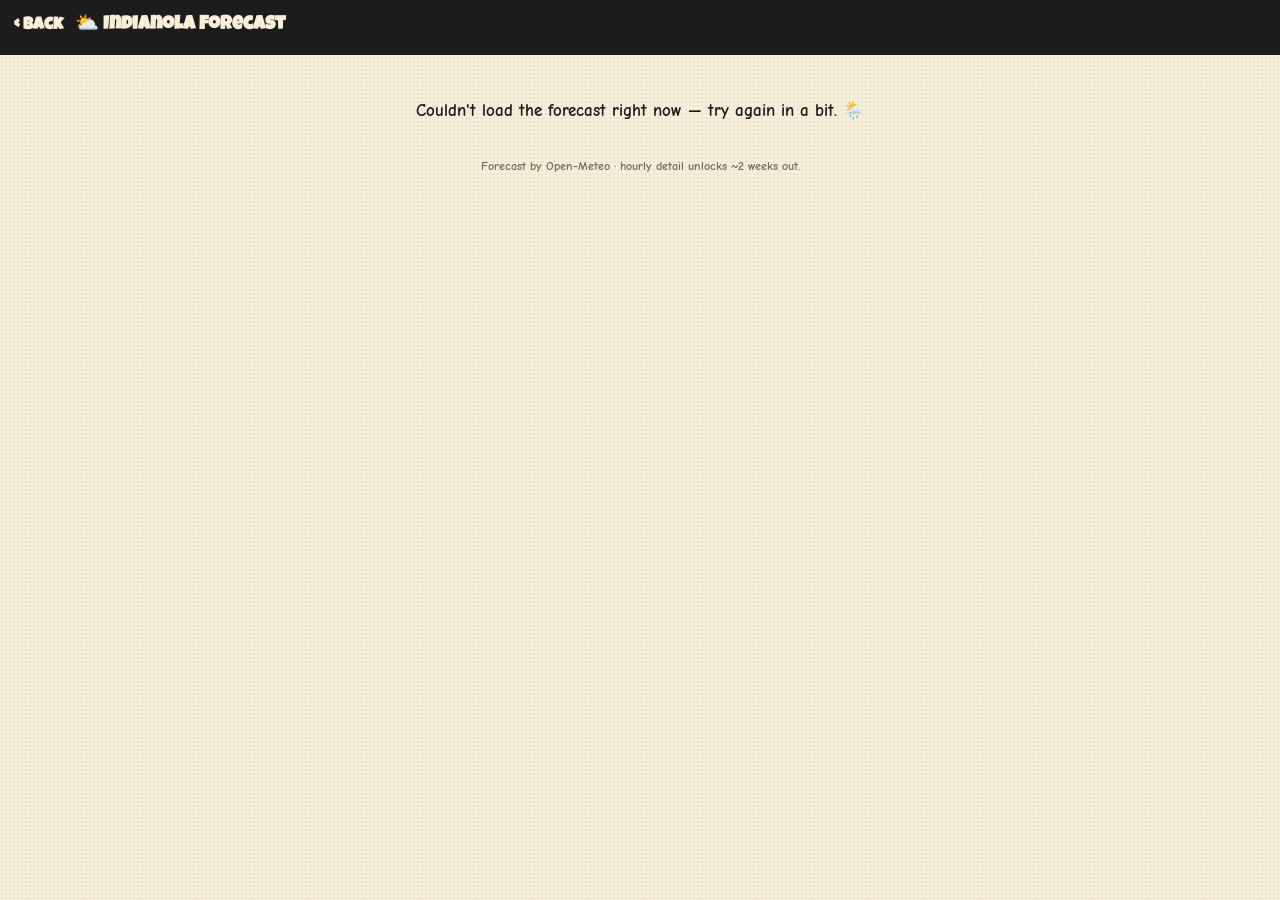
<file: forecast.html>
<!DOCTYPE html>
<html lang="en">
<head>
  <meta charset="UTF-8" />
  <meta name="viewport" content="width=device-width, initial-scale=1.0, viewport-fit=cover" />
  <meta name="theme-color" content="#1c1c1c" />
  <title>Hourly Forecast — IndianJOEla</title>
  <link rel="stylesheet" href="css/styles.css" />
</head>
<body class="fc-body">
  <div class="paper-grain" aria-hidden="true"></div>

  <header class="fc-top">
    <a class="fc-back" href="index.html">‹ Back</a>
    <div class="fc-title">⛅ Indianola Forecast</div>
  </header>

  <main class="fc-main">
    <div id="wx-hourly"><div class="fc-msg">Loading the forecast… 🌊</div></div>
    <p class="fc-msg" style="font-size:0.78rem;opacity:0.6;padding:6px 0 0;">
      Forecast by Open-Meteo · hourly detail unlocks ~2 weeks out.
    </p>
  </main>

  <script src="js/weather.js"></script>
</body>
</html>
</file>
<file: css/styles.css>
/* =========================================================
   IndianJOEla — Joe's Bachelor Party
   Foxtrot / Sunday-funnies comic style · mobile-first
   ========================================================= */

/* ---------- Fonts (self-hosted) ---------- */
@font-face { font-family: "Bangers";      src: url("../fonts/Bangers.ttf")            format("truetype"); font-display: swap; }
@font-face { font-family: "Luckiest Guy"; src: url("../fonts/LuckiestGuy.ttf")        format("truetype"); font-display: swap; }
@font-face { font-family: "Comic Neue";   src: url("../fonts/ComicNeue-Regular.ttf")  format("truetype"); font-weight: 400; font-display: swap; }
@font-face { font-family: "Comic Neue";   src: url("../fonts/ComicNeue-Bold.ttf")     format("truetype"); font-weight: 700; font-display: swap; }

:root {
  --ink:    #1c1c1c;
  --paper:  #f7efd9;   /* newsprint cream */
  --red:    #e7392e;   /* foxtrot red */
  --blue:   #2f6fd0;
  --yellow: #ffd23f;
  --green:  #4ba14a;
  --sky:    #bfe3f2;
  --sound:  #5bb6dd;
  --panel-bg: #fffdf6;
  --shadow: 5px 5px 0 var(--ink);
}

* { box-sizing: border-box; margin: 0; padding: 0; -webkit-tap-highlight-color: transparent; }

html { scroll-behavior: smooth; scroll-padding-top: 12px; }

body {
  font-family: "Comic Neue", "Comic Sans MS", system-ui, sans-serif;
  font-weight: 700;
  color: var(--ink);
  background:
    radial-gradient(var(--ink) 0.5px, transparent 0.6px) 0 0 / 7px 7px,
    var(--paper);
  background-blend-mode: soft-light;
  line-height: 1.4;
  /* full-height app shell: content scrolls, tab bar is a real bottom row */
  height: 100vh;
  height: 100dvh;
  display: flex;
  flex-direction: column;
  overflow: hidden;
}

/* faint newsprint grain */
.paper-grain {
  position: fixed; inset: 0; z-index: 0; pointer-events: none;
  background-image: radial-gradient(rgba(0,0,0,0.05) 1px, transparent 1.2px);
  background-size: 4px 4px;
  mix-blend-mode: multiply;
}

.strip {
  position: relative;
  z-index: 1;
  width: 100%;
  max-width: 640px;
  margin: 0 auto;
  padding: 14px 14px 28px;
  /* this is the scroll area, between masthead top and the bottom tab bar */
  flex: 1;
  min-height: 0;
  overflow-y: auto;
  overflow-x: hidden;
  -webkit-overflow-scrolling: touch;
  scroll-behavior: smooth;
  scroll-padding-top: 12px;
}

/* =========================================================
   MASTHEAD
   ========================================================= */
.masthead {
  border: 4px solid var(--ink);
  background: var(--panel-bg);
  box-shadow: var(--shadow);
  border-radius: 6px;
  overflow: hidden;
  margin-bottom: 22px;
}
.masthead__dateline {
  display: flex;
  justify-content: space-between;
  align-items: center;
  font-size: 0.7rem;
  letter-spacing: 1px;
  text-transform: uppercase;
  padding: 5px 12px;
  border-bottom: 3px solid var(--ink);
  background: var(--ink);
  color: var(--paper);
}
.masthead__price { opacity: 0.85; }

.logo {
  font-family: "Luckiest Guy", "Bangers", cursive;
  text-align: center;
  font-size: clamp(2.3rem, 12.5vw, 4.2rem);
  line-height: 0.95;
  padding: 14px 10px 2px;
  color: var(--red);
  -webkit-text-stroke: 2.5px var(--ink);
  paint-order: stroke fill;
  text-shadow: 3px 3px 0 var(--ink);
  letter-spacing: 0;
  white-space: nowrap;
}
.logo__joe { color: var(--yellow); }

.logo__sub {
  text-align: center;
  font-size: clamp(0.95rem, 4.4vw, 1.3rem);
  padding: 2px 10px 12px;
  color: var(--ink);
}
.logo__sub b { color: var(--red); }

.scene {
  border-top: 4px solid var(--ink);
  line-height: 0;
}
.scene svg { width: 100%; height: auto; display: block; }

/* =========================================================
   PANELS (comic frames)
   ========================================================= */
.panel {
  border: 4px solid var(--ink);
  background: var(--panel-bg);
  box-shadow: var(--shadow);
  border-radius: 6px;
  padding: 16px 14px 18px;
  margin-bottom: 22px;
}
.panel:nth-of-type(odd)  { transform: rotate(-0.5deg); }
.panel:nth-of-type(even) { transform: rotate(0.5deg); }

.panel__title {
  display: flex;
  align-items: center;
  gap: 10px;
  margin-bottom: 14px;
}
.panel__num {
  font-family: "Luckiest Guy", cursive;
  background: var(--red);
  color: #fff;
  -webkit-text-stroke: 1.5px var(--ink);
  border: 3px solid var(--ink);
  border-radius: 50%;
  width: 38px; height: 38px;
  display: grid; place-items: center;
  font-size: 1.3rem;
  box-shadow: 2px 2px 0 var(--ink);
  flex: none;
}
.panel__title h2 {
  font-family: "Luckiest Guy", "Bangers", cursive;
  font-size: clamp(1.5rem, 7vw, 2.2rem);
  letter-spacing: 0.5px;
  color: var(--ink);
}

/* =========================================================
   SLIDESHOW
   ========================================================= */
.slideshow {
  position: relative;
  border: 4px solid var(--ink);
  border-radius: 4px;
  background:
    repeating-conic-gradient(var(--yellow) 0% 25%, #ffe27a 0% 50%) 0 0 / 28px 28px;
  aspect-ratio: 4 / 5;
  overflow: hidden;
  box-shadow: inset 0 0 0 3px #fff, 3px 3px 0 var(--ink);
}
.slideshow__stage { position: absolute; inset: 0; }

.slide {
  position: absolute; inset: 0;
  opacity: 0;
  transition: opacity 0.6s ease;
  display: grid; place-items: center;
  overflow: hidden;
  background: #15171a;
}
.slide.is-active { opacity: 1; }
/* blurred fill behind the photo so any shape fills the frame nicely */
.slide__bg {
  position: absolute; inset: 0;
  background-size: cover;
  background-position: center;
  filter: blur(20px) brightness(0.8);
  transform: scale(1.2);
  z-index: 0;
}
.slide img {
  position: relative;
  z-index: 1;
  max-width: 100%; max-height: 100%;
  width: auto; height: auto;
  object-fit: contain;
  display: block;
}

.slide--empty {
  opacity: 1;
  background:
    repeating-conic-gradient(#fff 0% 25%, #f2f2f2 0% 50%) 0 0 / 24px 24px;
  padding: 20px;
}

/* comic speech bubble */
.speech-bubble {
  position: relative;
  background: #fff;
  border: 3px solid var(--ink);
  border-radius: 18px;
  padding: 16px 18px;
  text-align: center;
  font-size: 1.1rem;
  box-shadow: 3px 3px 0 var(--ink);
  max-width: 80%;
}
.speech-bubble::after {
  content: "";
  position: absolute;
  bottom: -16px; left: 32px;
  border: 9px solid transparent;
  border-top-color: var(--ink);
}
.speech-bubble b { color: var(--red); }

.slideshow__arrow {
  position: absolute;
  top: 50%; transform: translateY(-50%);
  width: 42px; height: 42px;
  border: 3px solid var(--ink);
  background: #fff;
  border-radius: 50%;
  font-family: "Luckiest Guy", cursive;
  font-size: 1.6rem; line-height: 1;
  color: var(--ink);
  cursor: pointer;
  box-shadow: 2px 2px 0 var(--ink);
  display: none;           /* shown by JS when >1 slide */
  z-index: 3;
  padding-bottom: 4px;
}
.slideshow__arrow:active { transform: translateY(-50%) translate(2px,2px); box-shadow: none; }
.slideshow__arrow--prev { left: 8px; }
.slideshow__arrow--next { right: 8px; }

.slideshow__dots {
  position: absolute;
  bottom: 8px; left: 0; right: 0;
  display: flex; justify-content: center; gap: 6px;
  z-index: 3;
}
.dot {
  width: 9px; height: 9px;
  border: 2px solid var(--ink);
  border-radius: 50%;
  background: #fff;
}
.dot.is-active { background: var(--red); }

.slideshow__count {
  position: absolute;
  top: 8px; right: 8px;
  background: var(--ink); color: #fff;
  font-size: 0.75rem;
  padding: 2px 8px;
  border-radius: 10px;
  z-index: 3;
}
.slideshow__count:empty { display: none; }

.slideshow__del {
  position: absolute;
  top: 8px; left: 8px;
  width: 36px; height: 36px;
  border: 3px solid var(--ink);
  background: #fff;
  border-radius: 50%;
  font-size: 1rem; line-height: 1;
  cursor: pointer;
  box-shadow: 2px 2px 0 var(--ink);
  z-index: 4;
  display: none;
  padding: 0;
}
.slideshow__del:active { transform: translate(2px,2px); box-shadow: none; }

/* =========================================================
   UPLOAD BUTTON
   ========================================================= */
.upload-btn {
  margin-top: 16px;
  display: flex;
  align-items: center;
  justify-content: center;
  gap: 10px;
  width: 100%;
  background: var(--red);
  color: #fff;
  font-family: "Luckiest Guy", "Bangers", cursive;
  font-size: 1.4rem;
  letter-spacing: 1px;
  padding: 14px;
  border: 4px solid var(--ink);
  border-radius: 12px;
  box-shadow: var(--shadow);
  cursor: pointer;
  -webkit-text-stroke: 1px var(--ink);
  transition: transform 0.06s, box-shadow 0.06s;
}
.upload-btn:active { transform: translate(4px,4px); box-shadow: 1px 1px 0 var(--ink); }
.upload-btn__icon { font-size: 1.5rem; -webkit-text-stroke: 0; }
.upload-btn.is-busy { opacity: 0.7; pointer-events: none; }

.upload-hint {
  text-align: center;
  font-size: 0.85rem;
  margin-top: 8px;
  opacity: 0.8;
}

/* =========================================================
   SCHEDULE TIMELINE
   ========================================================= */
.timeline { list-style: none; display: flex; flex-direction: column; gap: 12px; }
.timeline__item {
  display: flex; gap: 12px;
  border: 3px solid var(--ink);
  border-radius: 8px;
  background: #fff;
  padding: 10px 12px;
  box-shadow: 3px 3px 0 var(--ink);
}
.timeline__when {
  flex: none;
  align-self: flex-start;
  background: var(--blue);
  color: #fff;
  font-family: "Luckiest Guy", cursive;
  font-size: 0.8rem;
  letter-spacing: 0.5px;
  padding: 6px 8px;
  border: 2px solid var(--ink);
  border-radius: 6px;
  min-width: 64px;
  text-align: center;
}
.timeline__what b { color: var(--red); font-size: 1.1rem; }
.timeline__what p { font-size: 0.92rem; }
.timeline__what em { color: #999; font-style: italic; font-weight: 400; }

/* ---- day-by-day schedule cards ---- */
.days { display: flex; flex-direction: column; gap: 14px; }
.day {
  display: flex; gap: 10px;
  border: 3px solid var(--ink);
  border-radius: 8px;
  background: #fff;
  box-shadow: 3px 3px 0 var(--ink);
  padding: 10px 12px;
}
.day__tag {
  flex: none; align-self: flex-start;
  background: var(--blue); color: #fff;
  font-family: "Luckiest Guy", cursive;
  font-size: 0.82rem; letter-spacing: 0.5px;
  padding: 6px 8px;
  border: 2px solid var(--ink); border-radius: 6px;
  min-width: 52px; text-align: center;
}
.day__body { flex: 1; min-width: 0; }
.day__title {
  font-family: "Luckiest Guy", "Bangers", cursive;
  color: var(--red); font-size: 1.15rem; margin-bottom: 8px;
}
.day__cols { display: flex; flex-direction: column; gap: 10px; }
.day__col h4 { font-size: 0.95rem; margin-bottom: 4px; }
.day__col ul { list-style: none; display: flex; flex-direction: column; gap: 4px; }
.day__col li { font-size: 0.9rem; padding-left: 15px; position: relative; }
.day__col li::before { content: "–"; position: absolute; left: 3px; color: var(--blue); font-weight: 700; }
.day__col em { color: #b06; font-style: italic; font-weight: 400; }
@media (min-width: 520px) { .day__cols { flex-direction: row; } .day__col { flex: 1; } }

/* ---- crew duties ---- */
.duties { list-style: none; display: flex; flex-direction: column; gap: 0; }
.duties li {
  display: flex; justify-content: space-between; align-items: center; gap: 12px;
  font-size: 0.92rem; padding: 7px 0;
  border-bottom: 1.5px dashed #d2c9ad;
}
.duties li:last-child { border-bottom: none; }
.duties .who {
  flex: none;
  font-family: "Luckiest Guy", cursive;
  color: var(--blue); font-size: 0.78rem;
  text-align: right;
}
.todo-note {
  margin-top: 12px;
  background: #fff7e6;
  border: 3px solid var(--ink);
  border-radius: 8px;
  box-shadow: 3px 3px 0 var(--ink);
  padding: 10px 14px;
}
.todo-note h3 { font-family: "Luckiest Guy", cursive; font-size: 1.1rem; margin-bottom: 6px; }
.todo-note ul { list-style: none; display: flex; flex-direction: column; gap: 5px; }
.todo-note li { font-size: 0.9rem; padding-left: 22px; position: relative; }
.todo-note li::before { content: "☐"; position: absolute; left: 4px; }

/* =========================================================
   INFO CARDS
   ========================================================= */
.info-grid { display: flex; flex-direction: column; gap: 14px; }
.info-card {
  border: 3px solid var(--ink);
  border-radius: 8px;
  padding: 12px 14px;
  box-shadow: 3px 3px 0 var(--ink);
}
.info-card--know  { background: #eaf3ff; }
.info-card--bring { background: #eafbe7; }
.info-card h3 {
  font-family: "Luckiest Guy", "Bangers", cursive;
  font-size: 1.25rem;
  margin-bottom: 8px;
}
.info-card ul { list-style: none; display: flex; flex-direction: column; gap: 7px; }
.info-card li { font-size: 0.95rem; padding-left: 22px; position: relative; }
.info-card li::before { content: "•"; position: absolute; left: 6px; color: var(--red); font-size: 1.2rem; line-height: 1; }
.checklist li::before { content: "☐"; color: var(--ink); font-size: 1rem; left: 2px; }
.info-card b { color: var(--blue); }

/* =========================================================
   GETTING THERE
   ========================================================= */
.route__lead { margin-bottom: 14px; }
.route__step {
  display: flex; gap: 12px; align-items: flex-start;
  border: 3px solid var(--ink);
  border-radius: 8px;
  background: #fff;
  padding: 10px 12px;
  margin-bottom: 10px;
  box-shadow: 3px 3px 0 var(--ink);
}
.route__badge { font-size: 1.6rem; flex: none; }
.route__step b { color: var(--red); font-size: 1.05rem; }
.route__step p { font-size: 0.92rem; }

.map-btn {
  display: block;
  text-align: center;
  text-decoration: none;
  background: var(--blue);
  color: #fff;
  font-family: "Luckiest Guy", "Bangers", cursive;
  font-size: 1.3rem;
  letter-spacing: 1px;
  padding: 13px;
  border: 4px solid var(--ink);
  border-radius: 12px;
  box-shadow: var(--shadow);
  margin: 8px 0 10px;
  -webkit-text-stroke: 1px var(--ink);
}
.map-btn:active { transform: translate(4px,4px); box-shadow: 1px 1px 0 var(--ink); }
.route__note { font-size: 0.85rem; opacity: 0.85; }
.route__note em, .info-card em, [data-edit] em { color: #b06; font-weight: 400; }

/* ---- trip planner wizard ---- */
.trip { margin-top: 6px; }
.trip__q {
  font-family: "Luckiest Guy", "Bangers", cursive;
  font-size: 1.3rem; color: var(--ink); margin-bottom: 6px;
}
.trip__sub { font-size: 0.92rem; margin-bottom: 14px; opacity: 0.85; }
.trip__opts { display: flex; flex-direction: column; gap: 10px; }
.trip-btn {
  display: block; width: 100%; text-align: left;
  background: #fff; border: 3px solid var(--ink); border-radius: 12px;
  box-shadow: 3px 3px 0 var(--ink);
  font-family: "Comic Neue", sans-serif; font-weight: 700; font-size: 1.1rem;
  padding: 14px 16px; cursor: pointer; color: var(--ink);
  transition: transform 0.06s, box-shadow 0.06s, background 0.06s;
}
.trip-btn:active { transform: translate(3px, 3px); box-shadow: none; background: var(--yellow); }
.trip__back {
  margin-top: 14px; background: none; border: none; cursor: pointer;
  font-family: "Luckiest Guy", cursive; color: var(--blue); font-size: 0.95rem; padding: 4px 0;
}
.trip__steps { margin: 0 0 14px 0; padding-left: 24px; display: flex; flex-direction: column; gap: 8px; }
.trip__steps li { font-size: 0.98rem; padding-left: 4px; }
.trip__steps li::marker { font-family: "Luckiest Guy", cursive; color: var(--red); }
.trip__house {
  background: #eaf3ff; border: 3px solid var(--ink); border-radius: 8px;
  box-shadow: 3px 3px 0 var(--ink); padding: 10px 12px; font-size: 0.95rem; margin-bottom: 14px;
}
.trip__house b { color: var(--blue); }
.trip__actions { display: flex; flex-direction: column; gap: 10px; }
.map-btn--alt { background: var(--green); }

/* =========================================================
   FOOTER
   ========================================================= */
.footer { text-align: center; padding: 6px 0 4px; }
.footer p { font-size: 0.95rem; }
.footer__small {
  font-family: "Luckiest Guy", cursive;
  color: var(--red);
  letter-spacing: 1px;
  margin-top: 4px;
}

/* =========================================================
   BOTTOM TAB BAR
   ========================================================= */
.tabbar {
  flex: 0 0 auto;       /* real bottom row of the flex column — never overlaps */
  z-index: 20;
  display: flex;
  background: var(--paper);
  border-top: 4px solid var(--ink);
  box-shadow: 0 -3px 0 rgba(0,0,0,0.08);
  padding-bottom: env(safe-area-inset-bottom);
}
.tab {
  flex: 1;
  display: flex;
  flex-direction: column;
  align-items: center;
  gap: 2px;
  padding: 9px 4px;
  text-decoration: none;
  color: var(--ink);
  font-family: "Luckiest Guy", "Bangers", cursive;
  font-size: 0.78rem;
  letter-spacing: 0.5px;
  border-right: 3px solid var(--ink);
}
.tab:last-child { border-right: none; }
.tab span { font-size: 1.4rem; }
.tab.is-active { background: var(--red); color: #fff; }

/* =========================================================
   TOAST
   ========================================================= */
.toast {
  position: fixed;
  left: 50%; bottom: 96px;
  transform: translateX(-50%) translateY(20px);
  background: var(--ink);
  color: #fff;
  font-family: "Comic Neue", sans-serif;
  font-weight: 700;
  padding: 10px 18px;
  border-radius: 999px;
  border: 3px solid #fff;
  box-shadow: 0 4px 12px rgba(0,0,0,0.3);
  opacity: 0;
  pointer-events: none;
  transition: opacity 0.25s, transform 0.25s;
  z-index: 50;
  font-size: 0.95rem;
  max-width: 86vw;
  text-align: center;
}
.toast.is-show { opacity: 1; transform: translateX(-50%) translateY(0); }

/* =========================================================
   WEATHER WIDGET (under the masthead)
   ========================================================= */
.wx {
  display: block;
  text-decoration: none;
  color: var(--ink);
  border: 4px solid var(--ink);
  background: var(--panel-bg);
  box-shadow: var(--shadow);
  border-radius: 6px;
  margin-bottom: 22px;
  overflow: hidden;
  transition: transform 0.06s, box-shadow 0.06s;
}
.wx:active { transform: translate(3px, 3px); box-shadow: 2px 2px 0 var(--ink); }
.wx__head {
  display: flex; justify-content: space-between; align-items: center;
  background: var(--blue); color: #fff;
  padding: 5px 12px; border-bottom: 3px solid var(--ink);
  font-family: "Luckiest Guy", cursive; letter-spacing: 0.5px; font-size: 0.95rem;
}
.wx__loc { font-size: 0.68rem; opacity: 0.95; font-family: "Comic Neue", sans-serif; }
.wx__row { display: flex; }
.wx__day {
  flex: 1; display: flex; flex-direction: column; align-items: center; gap: 2px;
  padding: 9px 4px; border-right: 3px solid var(--ink); min-width: 0;
}
.wx__day:last-child { border-right: none; }
.wx__dow { font-family: "Luckiest Guy", cursive; font-size: 0.9rem; }
.wx__date { font-size: 0.62rem; opacity: 0.65; }
.wx__icon { font-size: 1.6rem; line-height: 1; }
.wx__temp { font-size: 0.82rem; }
.wx__temp b { color: var(--red); }
.wx__temp i { color: var(--blue); font-style: normal; opacity: 0.85; }
.wx__temp small { opacity: 0.6; }

/* =========================================================
   FORECAST PAGE (forecast.html)
   ========================================================= */
body.fc-body { display: block; height: auto; min-height: 100dvh; overflow: auto; padding-bottom: 40px; }
.fc-top {
  position: sticky; top: 0; z-index: 10;
  display: flex; align-items: center; gap: 12px;
  background: var(--ink); color: var(--paper);
  padding: 12px 14px; border-bottom: 4px solid var(--ink);
}
.fc-back { color: var(--paper); text-decoration: none; font-family: "Luckiest Guy", cursive; font-size: 1.05rem; }
.fc-title { font-family: "Luckiest Guy", cursive; font-size: 1.2rem; }
.fc-main { max-width: 640px; margin: 0 auto; padding: 14px; }
.fc-msg { text-align: center; padding: 30px 16px; font-size: 1.05rem; }
.fc-day {
  border: 3px solid var(--ink); border-radius: 8px; background: #fff;
  box-shadow: 3px 3px 0 var(--ink); margin-bottom: 14px; overflow: hidden;
}
.fc-day__head {
  display: flex; flex-wrap: wrap; align-items: baseline; gap: 8px;
  padding: 10px 12px; background: #eaf3ff; border-bottom: 3px solid var(--ink);
}
.fc-day__head b { font-family: "Luckiest Guy", cursive; color: var(--red); font-size: 1.05rem; }
.fc-day__hilo { font-size: 0.9rem; }
.fc-day__sum { font-size: 0.85rem; opacity: 0.8; }
.fc-day__soon { font-size: 0.85rem; color: #b06; font-style: italic; }
.fc-hours { display: flex; overflow-x: auto; -webkit-overflow-scrolling: touch; }
.fc-hour {
  flex: 0 0 auto; width: 56px;
  display: flex; flex-direction: column; align-items: center; gap: 3px;
  padding: 9px 0; border-right: 1.5px dashed #d2c9ad;
}
.fc-hour__t { font-size: 0.7rem; opacity: 0.8; }
.fc-hour__i { font-size: 1.25rem; }
.fc-hour__d { font-weight: 700; font-size: 0.85rem; }
.fc-hour__p { font-size: 0.66rem; color: var(--blue); }

/* =========================================================
   EDIT MODE (temporary in-site copy editing)
   ========================================================= */
.edit-fab {
  position: fixed; right: 12px; bottom: 92px; z-index: 60;
  background: var(--yellow); color: var(--ink);
  font-family: "Luckiest Guy", cursive; font-size: 0.95rem;
  border: 3px solid var(--ink); border-radius: 999px;
  padding: 8px 14px; box-shadow: 3px 3px 0 var(--ink); cursor: pointer;
}
.edit-fab:active { transform: translate(2px, 2px); box-shadow: 1px 1px 0 var(--ink); }
.edit-fab.is-on { background: var(--green); color: #fff; -webkit-text-stroke: 0.5px var(--ink); }
[data-edit].is-editing {
  outline: 2px dashed var(--blue);
  outline-offset: 3px;
  border-radius: 4px;
  background: rgba(47, 111, 208, 0.05);
}
[data-edit].is-editing:focus { outline-color: var(--red); }

/* =========================================================
   DESKTOP TWEAKS
   ========================================================= */
@media (min-width: 560px) {
  .info-grid { flex-direction: row; }
  .info-grid .info-card { flex: 1; }
  .slideshow__arrow { width: 48px; height: 48px; }
}

@media (prefers-reduced-motion: reduce) {
  html { scroll-behavior: auto; }
  .slide { transition: none; }
}
</file>
